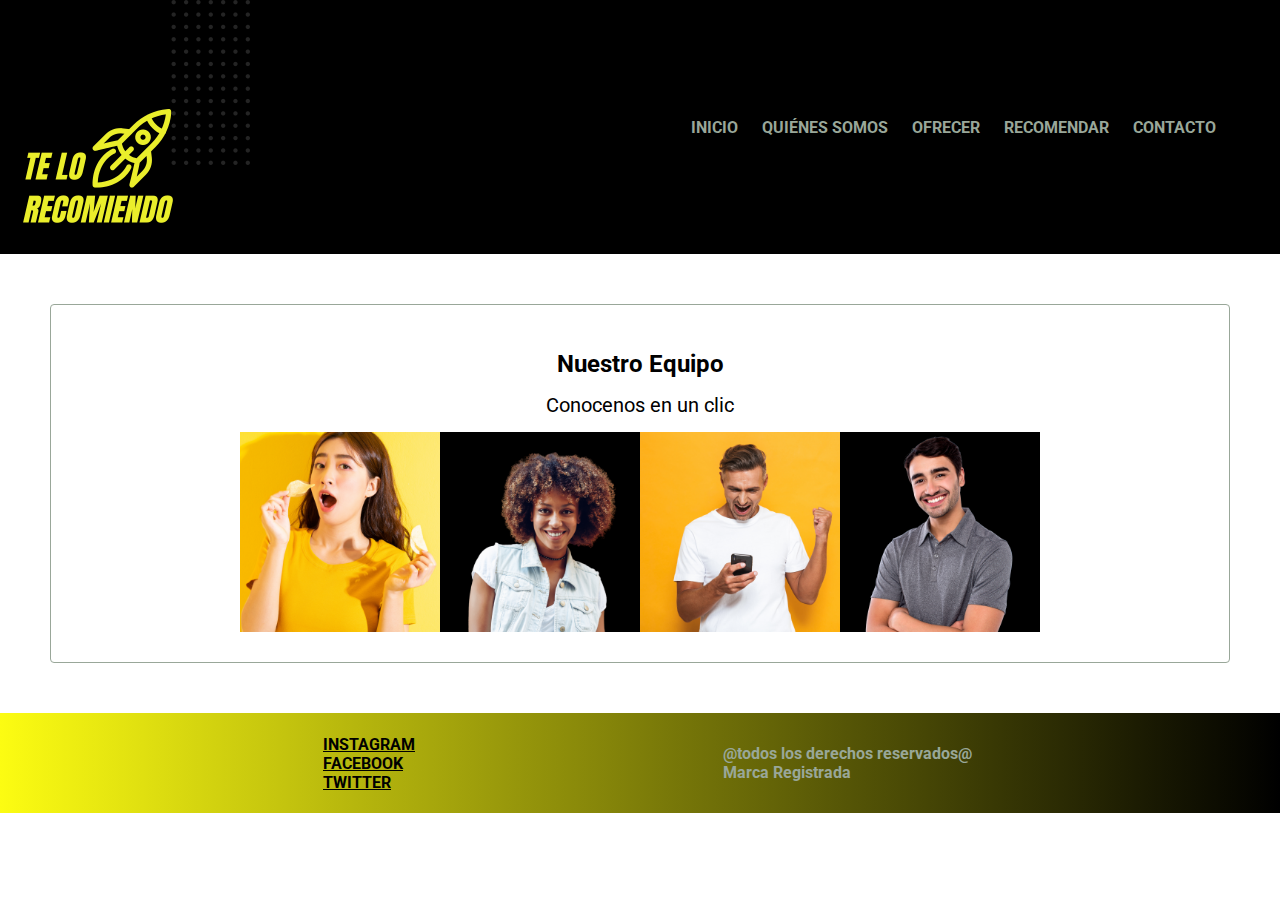
<file: quienes_somos.html>
<!DOCTYPE html>
<html lang="es">

<head>
    <meta charset="UTF-8">
    <meta http-equiv="X-UA-Compatible" content="IE=edge">
    <meta name="viewport" content="width=device-width, initial-scale=1.0">
    <title>Te Lo Recomiendo</title>
    <!-- CSS -->
    <link rel="stylesheet" href="css/estilos.css">
</head>
<body class="bodyPadreGrid">
    <!-- EL HEADER LO VAMOS A MAQUETAR CON FLEXBOX -->
    <header>

       
        <div>
            <img class="logo" src="img/Loguitonegro.png" alt="">
            
        </div>

        

        <nav class="botonera">
            <ul>
                <li><a href="index.html">Inicio</a></li>
                <li><a href="quienes_somos.html">Quiénes Somos</a></li>
                <li><a href="ofrecer.html">Ofrecer</a></li>
                <li><a href="recomendar.html">Recomendar</a></li>
                <li><a href="contacto.html">Contacto</a></li>
            </ul>
        </nav>

           </header>

           <!-- SECCION GALERÍA DE IMÁGENES -->

    <section id="galeria">
        <div class="contenedor">
            <h2 data-aos="flip-left">Nuestro Equipo</h2>
            <p>Conocenos en un clic</p>
            <div class="imagenContenedor">
                <img class="imagenGaleria imagenUno" src="img/te lo recomiendo.png" alt="">
                <img class="imagenGaleria imagenUno" src="img/te lo recomiendo (1).png" alt="">
                <img class="imagenGaleria imagenUno" src="img/te lo recomiendo (2).png" alt="">
                <img class="imagenGaleria imagenUno" src="img/te lo recomiendo (3).png" alt="">
                

            </div>
        </div>
    </section>

            <!-- SECCIÓN FOOTER -->

    <footer id="footer">
        <nav>
            <ul>
                <li><i class="fab fa-instagram"></i><a href="">Instagram</a></li>
                <li><i class="fab fa-facebook"></i><a href="">Facebook</a></li>
                <li><i class="fab fa-twitter"></i><a href="">Twitter</a></li>
            </ul>
        </nav>
        <div>
            <h4>@todos los derechos reservados@</h4>
            <h4>Marca Registrada</h4>
        </div>
    </footer>
</file>
<file: css/estilos.css>
@import url('https://fonts.googleapis.com/css2?family=Roboto:wght@100&display=swap');

* {
    margin: 0;
    padding: 0;
}

body {
    font-family: 'Roboto', sans-serif;
}

header {
    background-color: #000000;
    width: 100%;
    height: 100%;
    display: flex;
    justify-content: space-between;
    align-items: center;
}

.botonera {
    margin-right: 5%;
    
}

.botonera ul li {
    display: inline-block;
    margin-left: 20px;
}

.botonera ul li a {
    text-decoration: none;
    text-transform: uppercase;
    font-weight: bold;
    color: #99A799;
}

.logo {
    margin-left: 0%;
    width: 50%;
    height: 30%;
}

/* SECCION SERVICIOS */
.contenedor {
    text-align: center;
    margin: 50px;
    padding: 30px;
    border: solid 1px #99A799;
    border-radius: 4px;
}

.contenedor h2 {
    margin-top: 15px;
    margin-bottom: 15px;
}

.contenedor p {
    font-size: 20px;
    margin-bottom: 15px;
}

.imagenEncabezado {
    width: 100%;
}

/*SECCION GALERIA */

.imagenGaleria {
    height: 200px;
    
   
}

.imagenGaleria:hover {
    
    filter: yellow (90%);
}

.pintarA:hover {
    height: 20%;
    width: 20%;
    
}


.pintarB:hover {
    height: 20%;
    width: 20%;
}

.pintarC:hover {
    height: 20%;
    width: 20%;
}
.pintarD:hover {
    height: 20%;
    width: 20%;
}

.imagenUno:hover {
    height: 20%;
    width: 20%;
}

.imagenDos:hover {
    height: 20%;
    width: 20%;
}

.imagenTres:hover {
    height: 20%;
    width: 20%;
}

.imagenCuatro:hover {
    height: 20%;
    width: 20%;
    
}




.imagenContenedor {
    display: flex;
    justify-content: center;
    align-items: center;
    flex-wrap: wrap;
}


/* SECCION CONTACTO */

.campo {
    display: block;
    width: 50%;
    padding: 10px;
    margin: 10px auto;
    
}

.boton {
    color: black;
    background-color: #D3E4CD;
    padding: 10px;
    text-transform: uppercase;
    font-weight: bold;
    border: none;
    border-radius: 4px;
    cursor: pointer;
}


/* SECCION FOOTER */

footer {
    background-color: #FEF5ED;
    width: 100%;
    height: 100px;
    display: flex;
    justify-content: space-evenly;
    align-items: center;
}

footer ul li {
    list-style-type: none;
}

footer ul li a {
    margin-left: 15px;
    text-transform: uppercase;
    font-weight: bold;
    color: black;
    border-radius: 4px;
}

footer h4 {
    color: #99A799;
}

/* BOTON DE WHATSAPP */

.botonWhatsApp img {
    width: 70px;
    position: fixed;
    bottom: 10px;
    right: 10px;
}

/* APLICAMOS GRID AREA */
 
.bodyPadreGrid {
    display: grid;
    grid-template-areas: 
    "header header"
    "imagenCentral imagenCentral"
    "galeria galeria"
    "servicios contacto"
    "servicios contacto"
    "footer footer"
    ;    
} 


header {
    grid-area: header;
    position: sticky;
    top: 0;
    /*Z-INDEX*/
    z-index: 2;
}

.contenedorImagen {
    grid-area: imagenCentral;
}

#servicios {
    grid-area: servicios;
}

#galeria {
    grid-area: galeria;
}

#contacto {
    grid-area: contacto;
}

#footer {
    grid-area: footer;
    /*Gradientes*/
    background-image: linear-gradient( to right, rgb(252, 252, 18), black  );
}


/* MEDIAQuery */
@media screen and (
    max-width: 480px) {
               
    }
 
    .bodyPadreGrid{
        display: flex;
        flex-direction: column;
    }

@media screen and (
    min-width: 480px) {
        .bodyPadreGrid {
            
            grid-template-areas: 
            "header "
            "imagenCentral "
            "galeria "
            "servicios "
            "servicios "
            "footer "
            ;    
        } 
        
    }


@media screen and (
    min-width: 1024px) {
        .bodyPadreGrid {
            display: grid;
            grid-template-areas: 
            "header header"
            "imagenCentral imagenCentral"
            "galeria galeria"
            "servicios contacto"
            "servicios contacto"
            "footer footer"
            ;    
        } 
        
    }
 
    
   /*transformaciones*/
    .pintarD :hover {
       background-color: #000000; 
    }

    /*animaciones*/

    @keyframes texto {
        0% { opacity: 0%;}
        
        100% { opacity: 100%;}

    }

    h1 {
        animation-name: texto;
        animation-timing-function: 2s;
        animation-iteration-count: infinite;
    }
</file>
